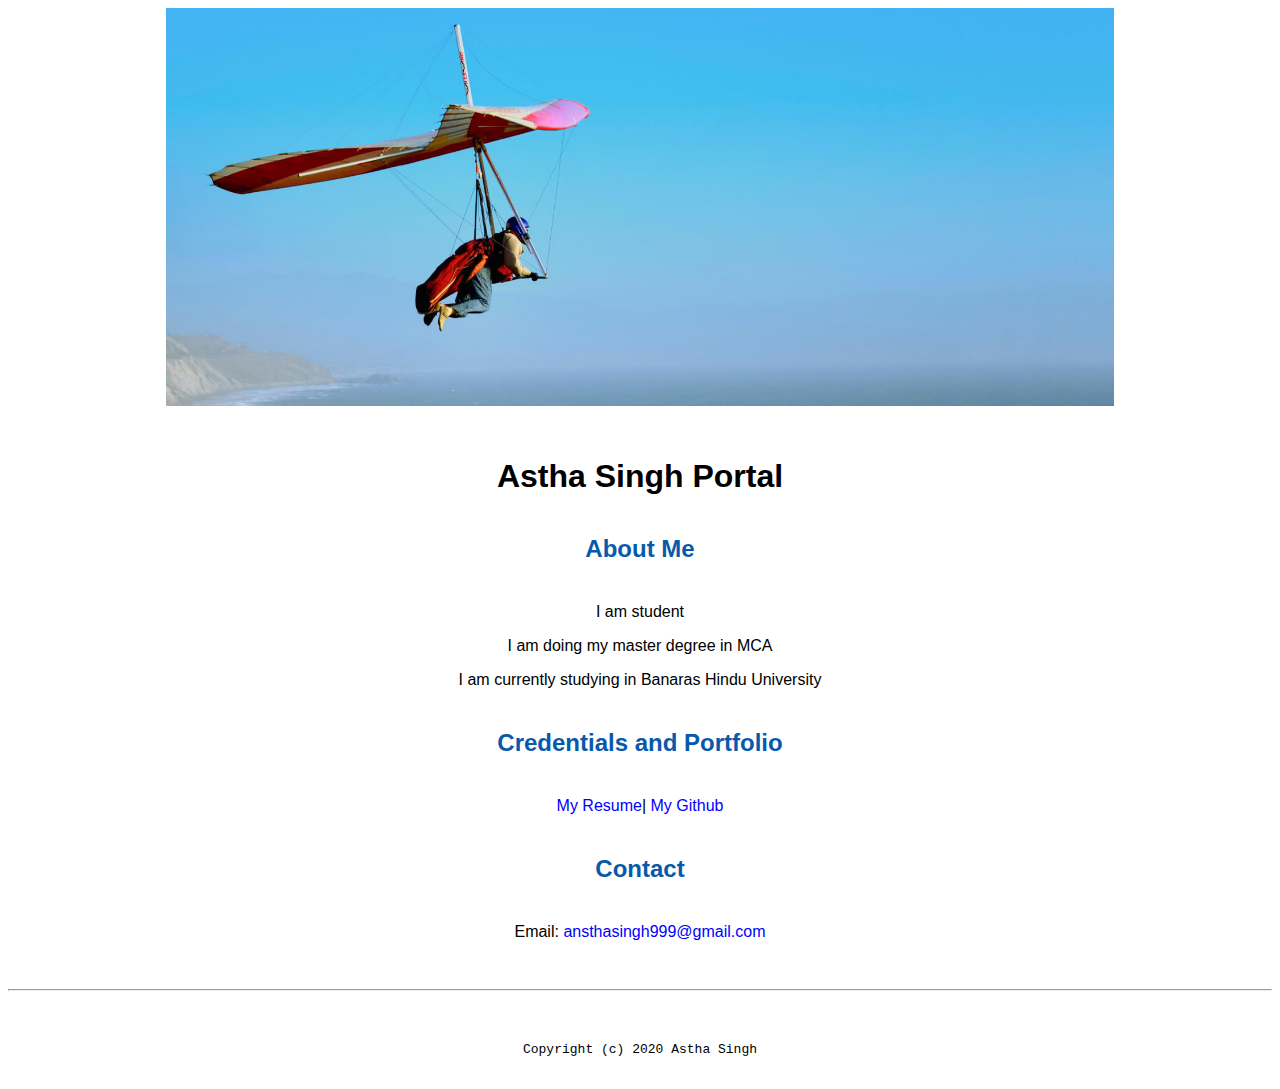
<file: index.html>
<!doctype html>

<!-- this is a comment for human! -->

<html lang="en">

  <header>
    <title>Astha Singh Portal</title>
    <link rel="stylesheet" href="css/master.css">
    <link rel="FaviconIcon" href="favicon.ico" type="image/x-icon">
    <link rel="shortcut" href="favicon.ico" type="image/x-icon">
    <meta name="viewport" content="width=device-width, initial-scale=1, shrink-to-fit=no">
    <meta name="name" content="Astha Singh's Portal">
    <meta name="robots" content="noindex, nofollow">
  </header>

  <body>
    <img src="images/banner.jpg"width="75%" alt="banner">
    <h1>Astha Singh Portal</h1>
    <h2>About Me</h2>
    <p>I am student </p>
    <p>I am doing my master degree in MCA</p>
    <p>I am currently studying in Banaras Hindu University</p>
    <h2>Credentials and Portfolio</h2>

    <p><a href="resume.html">My Resume</a>| <a href="https://github.com/asthasingh12">My Github</a></p>
    <h2>Contact</h2>

    <p>Email: <a href="mailto:ansthasingh999@gamil.com">ansthasingh999@gmail.com</a></p>
  </body>

  <footer>
    <hr>
    <code>Copyright (c) 2020 Astha Singh</code>
  </footer>

</html>
</file>
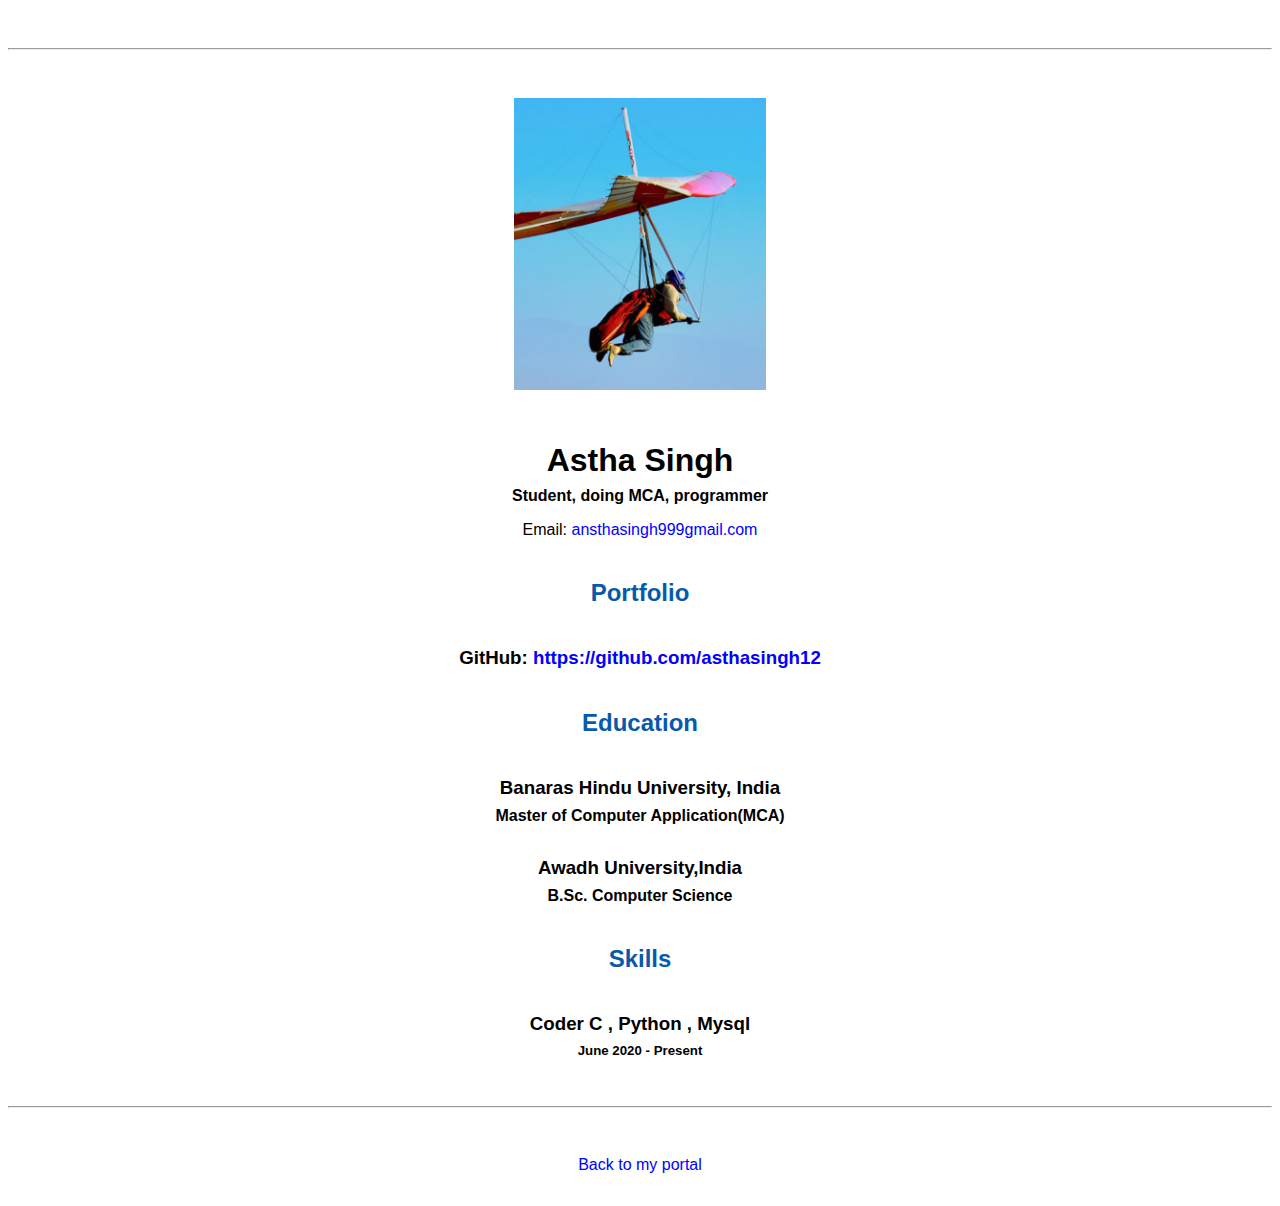
<file: resume.html>
<!doctype html>

<!-- this is a comment for human! -->

<html lang="en">

  <header>
    <title>Astha Singh's Resume</title>
    <link rel="stylesheet" href="css/master.css">
    <link rel="FaviconIcon" href="favicon.ico" type="image/x-icon">
    <link rel="shortcut" href="favicon.ico" type="image/x-icon">
    <meta name="viewport" content="width=device-width, initial-scale=1, shrink-to-fit=no">
    <meta name="name" content="Astha Singh's Portal">
    <meta name="robots" content="noindex, nofollow">
  </header>

  <body>
    <hr>

    <img src="images/headshot.jpg" alt="Astha Singh's headshot" width="20%">

    <h1>Astha Singh</h1>
    <h4>Student, doing MCA, programmer</h4>

    <p>Email: <a href="ansthasingh999@gmail.com" target="_blank">ansthasingh999gmail.com</a></p>
    <!-- don't post physical address, personal phone number or other personal information on the web! -->

    <h2>Portfolio</h2>
      <h3>GitHub: <a href="https://github.com/asthasingh12" target="_blank">https://github.com/asthasingh12</a></h3>

    <h2>Education</h2>

    <h3>Banaras Hindu University, India</h3>
    <h4>Master of Computer Application(MCA)</h4>
    <h3>Awadh University,India</h3>
    <h4>B.Sc. Computer Science</h4>
    <h2>Skills</h2>

    <h3>Coder C , Python , Mysql</h3>
    <h5>June 2020 - Present</h5>
  </body>

  <footer>
  <hr>
  <p><a href="index.html">Back to my portal</a><p>
  </footer>

</html>
</file>
<file: css/master.css>
/* Cascading stylesheet for the website */

/* Text inside these asterisks and slashes are comments for human */

  a {
    color: blue;/* set the text color to blue here */
    text-decoration: none; /* This means we do not want hyperlinks to be underlined */
  }

  a:hover {
    color: red; /* set the text color to red here */
    text-decoration: none; /* This means we do not want hyperlinks to be underlined */
  }

  body {
    background-color: beige:/* set the background color here */
    color: black;/* set the text color to black here */
    font-family: Arial, Helvetica,sans-serif; /* set the font here */
    text-align: center; /* set the text alignment here */
   }

  footer {
    margin-top: 2rem;
    margin-bottom: 2rem;
  }

  h1 {
    margin-bottom: 0.5rem;
    margin-top: 3rem;
   }


   h2  {
    color: #075AAB;
    margin-bottom: 2.5rem;
    margin-top: 2.5rem;

   }

  h3 {
    margin-bottom: 0;
    margin-top: 2rem;
  }

  h4 {
    margin-bottom: 1rem;
    margin-top: 0.5rem;
  }

  h5 {
    margin-top: 0.5rem;
  }

  hr {
    margin-bottom: 3rem;
    margin-top: 3rem;
  }

  /* this controls how the bullet points in the resume page looks */
  ul {
    display: table;
    margin: 0 auto;
    text-align: left;
  }
</file>
